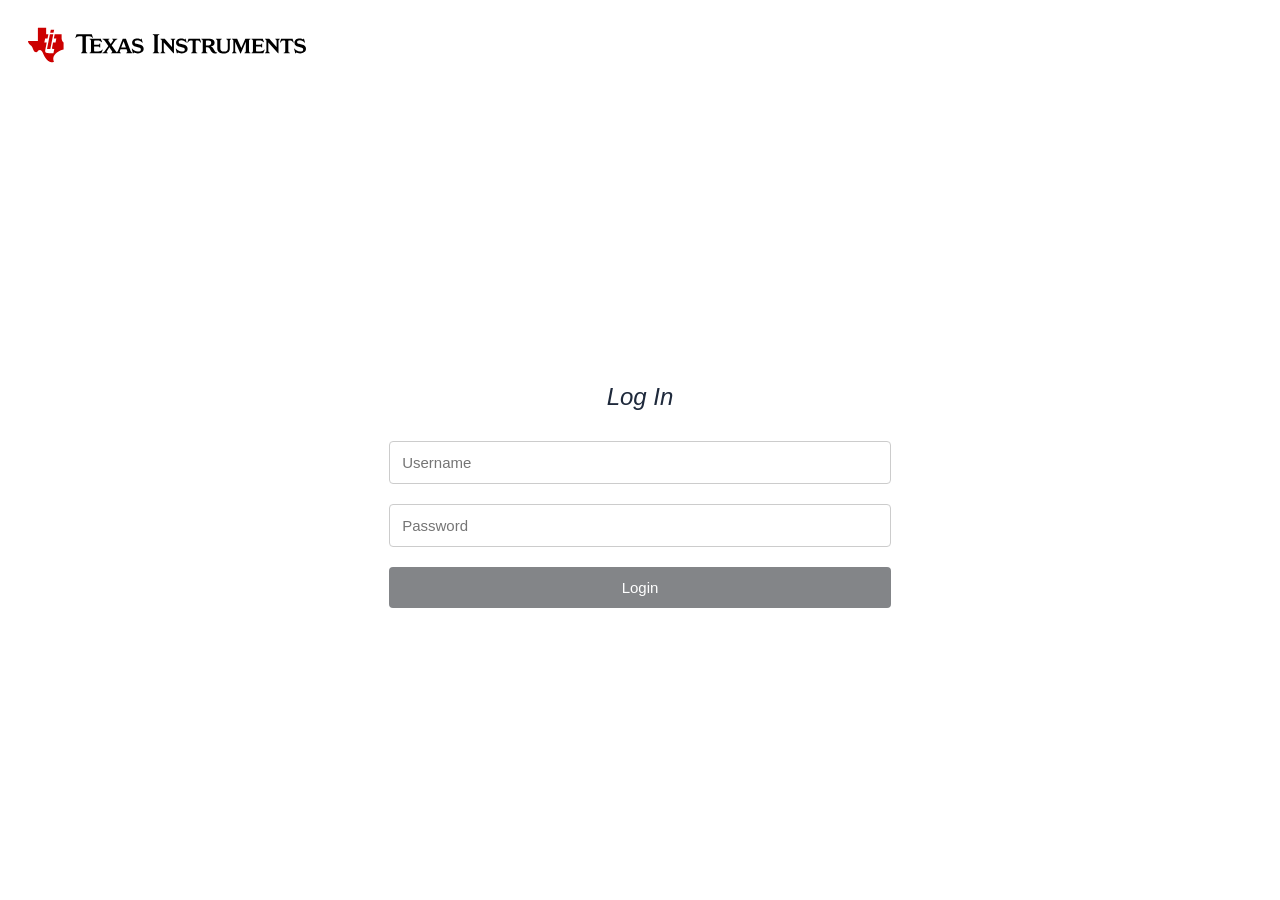
<file: Front-end/login.html>
<!DOCTYPE html>
<html lang="en">
  <head>
    <meta charset="UTF-8" />
    <title>LNT Login</title>
    <link rel="stylesheet" href="style.css" />

    <style>
      body {
        margin: 0;
        padding: 0;
        background: white;
        font-family: Arial, sans-serif;
        height: 100vh;
        display: flex;
        flex-direction: column;
      }

      /* ---- CENTERED LOGIN AREA ---- */
      .login-wrapper {
        flex: 1; /* fill full remaining vertical height */
        display: flex;
        justify-content: center;
        align-items: center;
      }

      .login-card input,
      .login-card button {
        width: 100%;
        box-sizing: border-box; /* Makes all elements EXACT same visual width */
        padding: 12px;
        border-radius: 4px;
        font-size: 15px;
      }

      /* Inputs */
      .login-card input {
        margin: 10px 0; /* SAME spacing as button */
        border: 1px solid #ccc;
      }

      /* Button */
      .login-card button {
        margin: 10px 0; /* CHANGE THIS — matches inputs exactly */
        background: #838588;
        border: none;
        color: white;
        cursor: pointer;
        transition: 0.2s;
      }

      /* Hover */
      .login-card button:hover {
        background: #d3110a;
      }
    </style>
  </head>
  <body>
    <!-- TOP LEFT LOGO -->
    <div class="top-bar">
      <img src="./images/Screenshot 2025-11-24 154307.png" alt="TI Logo" />
    </div>

    <!-- LOGIN AREA -->
    <div class="login-wrapper">
      <div class="login-card">
        <h2>Log In</h2>

        <form id="loginForm">
          <input id="loginUser" type="text" placeholder="Username" required />
          <input
            id="loginPass"
            type="password"
            placeholder="Password"
            required
          />

          <button type="submit">Login</button>
        </form>

        <p id="loginMessage"></p>
      </div>
    </div>

    <script>
      async function attemptLogin() {
        const username = document.getElementById("loginUser").value.trim();
        const password = document.getElementById("loginPass").value.trim();
        const msg = document.getElementById("loginMessage");

        if (!username || !password) {
          msg.textContent = "Please enter username and password.";
          msg.style.color = "red";
          return;
        }

        const url = `http://127.0.0.1:8000/user/login?username=${encodeURIComponent(
          username
        )}&password=${encodeURIComponent(password)}`;
        const resp = await fetch(url, { method: "POST" });
        const data = await resp.json();

        if (!resp.ok) {
          msg.textContent = "Invalid credentials";
          msg.style.color = "red";
          localStorage.removeItem("lnt_user"); // important to prevent bypass
          return;
        }

        localStorage.setItem("lnt_user", username);
        window.location.href = "index.html";
      }
    </script>
    <script>
      document
        .getElementById("loginForm")
        .addEventListener("submit", function (e) {
          e.preventDefault(); // stop page reload
          attemptLogin(); // call your existing login function
        });
    </script>
  </body>
</html>
</file>
<file: Front-end/style.css>
/* ====== BASE LAYOUT ====== */
* {
  font-weight: 300 !important; /* thinner text */
}
body {
  margin: 0;
  font-family: Roboto, "Helvetica Neue", "Arial Nova", "Nimbus Sans", Arial,
    sans-serif;

  background-color: #ffffff;
  color: #1e293b;
  display: flex;
  height: 100vh;
}

/* ====== SIDEBAR ====== */
.sidebar {
  background-color: #f1f5f9;
  width: 200px;
  display: flex;
  flex-direction: column;
  border-right: 1px solid #d1d5db;
}

.sidebar-header {
  background-color: #cc0000;
  color: white;
  padding: 15px;
  text-align: center;
}

.sidebar h2 {
  margin: 0;
}

.nav {
  list-style: none;
  padding: 10px;
  margin: 0;
}

.nav li {
  padding: 10px;
  border-radius: 6px;
  cursor: pointer;
  color: #334155;
  font-style: italic;
}

.nav li.active,
.nav li:hover {
  background-color: #cc0000;
  color: white;
}

/* ====== MAIN CONTENT ====== */
.main-content {
  flex: 1;
  display: flex;
  flex-direction: column;
}

/* ====== HEADER BAR ====== */
header {
  background-color: #cc0000;
  color: white;
  padding: 15px 25px;
  box-shadow: 0 2px 6px rgba(0, 0, 0, 0.15);
}

header h1 {
  margin: 0;
  font-size: 22px;
  font-weight: 600;
}

/* ====== DASHBOARD SECTION ====== */
.dashboard {
  display: grid;
  grid-template-columns: 2fr 1fr;
  gap: 25px;
  padding: 25px;
  background-color: #ffffff;
  overflow-y: auto;
}

/* ====== CARDS ====== */
.card {
  background-color: #ffffff;
  border: 1px solid #e2e8f0;
  border-radius: 8px;
  padding: 20px;
  box-shadow: 0 2px 8px rgba(0, 0, 0, 0.1);
}

.card h2,
.card h3 {
  color: #cc0000;
  margin-top: 0;
}

/* ====== DEVICE GRID ====== */
/* DEVICE LIST */
.device-list {
  list-style: none;
  padding: 0;
  margin: 0;
  max-height: 400px; /* scrolling area */
  overflow-y: auto;
  border: 1px solid #cbd5e1;
  border-radius: 8px;
}

/* STATUS DOT */
.status-dot {
  width: 12px;
  height: 12px;
  border-radius: 50%;
  margin-right: 10px;
}

.dut {
  width: 20px;
  height: 20px;
  border-radius: 4px;
  display: inline-block;
  margin: 3px;
}

/* ====== BUTTON ====== */
button {
  align-self: center;
  background-color: #cc0000;
  color: white;
  border: none;
  padding: 10px 20px;
  border-radius: 6px;
  cursor: pointer;
  font-size: 15px;
  margin-bottom: 20px;
  transition: background-color 0.2s ease;
}

.corner-logo {
  position: fixed;
  bottom: 20px;
  right: 20px;
  width: 300px; /* adjust size */
  opacity: 0.9; /* slightly transparent */
  z-index: 9999; /* stays on top */
}

.corner-logo:hover {
  opacity: 1;
  transform: scale(1.05);
  transition: 0.2s ease;
}
.sidebar-header,
header {
  height: 20px; /* pick a number you like */
  display: flex;
  align-items: center;
}
.device-item {
  margin-bottom: 8px;
  list-style-type: disc; /* bullet */
}

.dut-text {
  font-weight: 700; /* bold */
}

.host-group {
  margin-bottom: 16px;
}

.host-title {
  font-weight: 900;
  font-size: 18px;
  margin-bottom: 6px;

  color: #333;
}

.device-item {
  margin-left: 20px; /* indent bullet list */
  margin-bottom: 6px;
  list-style-type: disc;
}

.dut-text {
  font-weight: 700;
}

.status-running {
  color: #10b981;
}
.status-idle {
  color: #f1bd00;
}
.status-offline {
  color: #ef4444;
}
.dut-text {
  font-weight: 900 !important;
}

.jobs-container {
  display: flex;
  flex-direction: column;
  gap: 16px;
  padding: 10px;
}
.job-card {
  border: 2px solid #7f1a1a; /* green border like his sketch */
  border-radius: 8px;
  padding: 14px;
  background: #ffffff;
  cursor: pointer;
  transition: transform 0.1s ease, background 0.2s ease;
}

.job-card:hover {
  background: #ebdedd;
  transform: scale(1.01);
}
.job-header {
  display: flex;
  justify-content: space-between;
  align-items: center;
}
.job-title {
  font-size: 18px;
  font-weight: 900;
  color: #e00606;
}
.job-description {
  margin-top: 6px;
  font-size: 15px;
  font-weight: 400;
  color: #333;
}
.job-status {
  width: 16px;
  height: 16px;
  border-radius: 50%;
  display: inline-block;
  margin-left: 10px;
}

/* Status Colors */
.job-running {
  background-color: #facc15; /* yellow */
}
.job-done {
  background-color: #10b981; /* green */
}
.job-canceled {
  background-color: #ef4444; /* red */
}
/* ===== JOB DETAIL VIEW (SAFE, NO CONFLICTS) ===== */

.job-detail-header {
  margin: 20px 20px 10px 20px;
}

#jobDetailTitle {
  font-size: 24px;
  font-weight: 900;
  color: #222;
  margin-bottom: 5px;
}

#jobDetailStatus {
  width: 18px;
  height: 18px;
  border-radius: 50%;
  display: inline-block;
  margin-left: 10px;
}

/* Log file area */
.log-files {
  margin: 20px;
  padding: 15px;
  border: 1px solid #d1d5db;
  border-radius: 8px;
  background: white;
}

.log-files h3 {
  margin-top: 0;
  color: #b00000;
}

.log-disabled {
  color: gray;
  cursor: default;
}

.log-files ul {
  padding-left: 20px;
}

/* Stream container */
.stream-container {
  margin: 20px;
  padding: 15px;
  border: 1px solid #d1d5db;
  border-radius: 8px;
  background: white;
}

.stream-header {
  display: flex;
  justify-content: space-between;
  align-items: center;
}

.stream-box {
  margin-top: 12px;
  height: 220px;
  overflow-y: auto;
  padding: 12px;
  background: #f8fafc;
  border: 1px solid #e2e8f0;
  border-radius: 6px;
  white-space: pre-wrap;
}

/* Scroll buttons (UP, DOWN) */
.scroll-arrows button {
  background-color: #cc0000;
  border: none;
  padding: 6px 10px;
  color: white;
  border-radius: 6px;
  cursor: pointer;
}

.scroll-arrows button:hover {
  background-color: #990000;
}

/* Back button */
.back-button {
  margin: 20px;
  background-color: #cc0000;
  padding: 8px 14px;
  border-radius: 6px;
  color: white;
}
/* Push job detail content slightly to the right */
.job-detail-wrapper {
  margin-left: 40px; /* adjust until it looks perfect */
}

/* Put dot + title on one line */
.job-detail-header {
  display: flex;
  align-items: center;
  gap: 12px;
  margin-top: 20px;
  margin-bottom: 10px;
}

/* Title formatting */
.job-detail-title {
  font-size: 24px;
  font-weight: 900;
  margin: 0;
}

/* Status dot next to title */
.job-status-dot {
  width: 16px;
  height: 16px;
  border-radius: 50%;
}
.job-detail-description-box {
  margin: 20px;
  padding: 15px;
  border: 1px solid #d1d5db;
  border-radius: 8px;
  background-color: #ffffff;
}

.job-detail-description-box h3 {
  margin-top: 0;
  color: #b00000; /* Texas Instruments dark red */
}

.job-detail-description-box p {
  margin-top: 8px;
  color: #444;
  font-size: 15px;
}
.delete-host-btn {
  margin-left: 10px;
  background-color: transparent;
  border: none;
  color: #cc0000;
  font-size: 18px;
  cursor: pointer;
}

.delete-host-btn:hover {
  color: #990000;
}
/* ===== STATISTICS TAB ===== */
.statistics-container {
  display: grid;
  grid-template-columns: repeat(3, 1fr);
  gap: 22px;
  padding: 20px;
}

.stat-card {
  background: #ffffff;
  border: 1px solid #cbd5e1;
  border-radius: 8px;
  padding: 18px;
  box-shadow: 0 2px 6px rgba(0, 0, 0, 0.08);
}

.stat-card h3 {
  margin-top: 0;
  color: #b00000;
  font-weight: 900;
}

.stat-number {
  font-size: 26px;
  font-weight: 900;
  margin-top: 10px;
  color: #333;
}

.stat-list {
  padding-left: 18px;
  margin: 10px 0 0 0;
}

.stat-list li {
  margin-bottom: 4px;
  font-size: 15px;
}
/* ===== MANAGEMENT TAB ===== */
.management-grid {
  display: grid;
  grid-template-columns: 1.2fr 1.2fr;
  gap: 24px;
  padding: 20px 25px;
}

.management-card {
  min-height: 200px;
}

.management-form .form-row {
  display: flex;
  flex-direction: column;
  margin-bottom: 12px;
}

.management-form label {
  font-size: 14px;
  margin-bottom: 4px;
  color: #334155;
}

.management-form input {
  padding: 6px 8px;
  border-radius: 4px;
  border: 1px solid #cbd5e1;
  font-size: 14px;
}

.management-form input:focus {
  outline: none;
  border-color: #cc0000;
  box-shadow: 0 0 0 1px rgba(204, 0, 0, 0.2);
}

.management-message {
  margin-top: 8px;
  font-size: 13px;
}

.management-hint {
  margin-top: 10px;
  font-size: 13px;
  color: #64748b;
}
/* Hosts tab: make the Devices panel span full width */
#tab-hosts .dashboard {
  grid-template-columns: 1fr; /* single full-width column */
}
h2 {
  font-style: italic;
  text-align: center;
}
.user-form {
  display: flex;
  flex-direction: column;
  gap: 12px;
  max-width: 260px;
}

.form-row {
  display: flex;
  flex-direction: column;
}

.form-row label {
  font-weight: bold;
  margin-bottom: 4px;
  color: #333;
}

.user-form input,
.user-form select {
  padding: 8px;
  font-size: 14px;
  border: 1px solid #ccc;
  border-radius: 4px;
}

.add-user-btn {
  padding: 10px;
  background: #c00;
  color: white;
  border: none;
  width: 120px;
  border-radius: 4px;
  cursor: pointer;
  font-weight: bold;
}

.add-user-btn:hover {
  background: #a00;
}
.device-list {
  list-style: disc; /* enable bullets */
  padding-left: 20px; /* indent bullets nicely */
  margin: 0;
}
</file>
